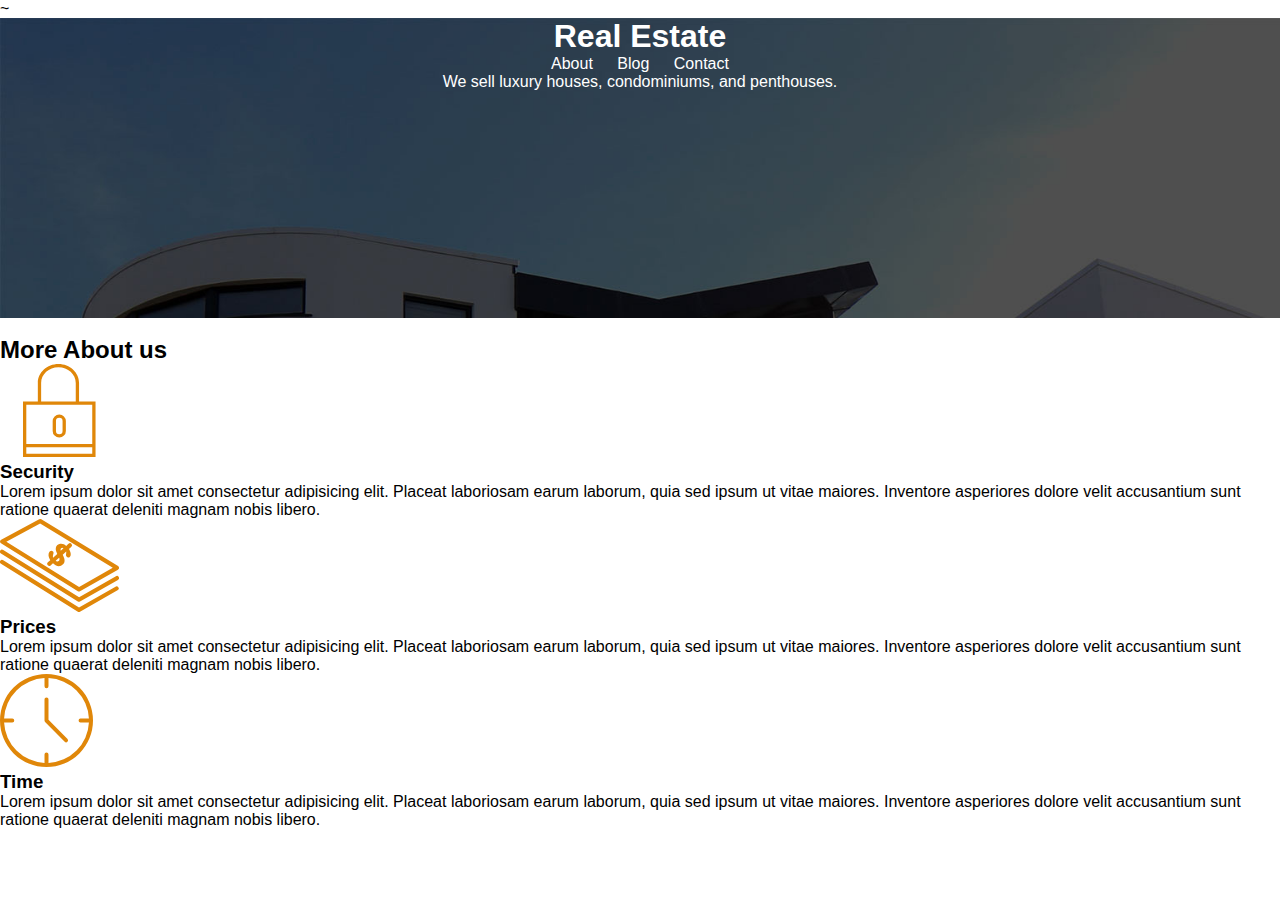
<file: index.html>
<!DOCTYPE html>
<html lang="en">
<head>
    <meta charset="UTF-8">
    <meta name="viewport" content="width=device-width, initial-scale=1.0">
    <link rel="stylesheet" href="./styles/mystyles.css">
    <title>Real Estate</title>
</head>
~<body>
    <header class="site-header">
        <h1>Real Estate</h1>
        <nav class="menu">
            <a href="about.html"> About</a>
            <a href="blog.html">Blog</a>
            <a href="contact.html">Contact</a>
        </nav>
        <p>We sell luxury houses, condominiums, and penthouses.</p>
    </header>
    <br>
    <main>
        <h2>More About us</h2>
        <div>
            <img src="./img/icon1.svg" alt="lock icon">
            <h3>Security</h3>
            <p>Lorem ipsum dolor sit amet consectetur adipisicing elit. Placeat laboriosam earum laborum, quia sed ipsum ut vitae maiores. Inventore asperiores dolore velit accusantium sunt ratione quaerat deleniti magnam nobis libero.</p>
        </div>
        <div>
            <img src="./img/icon2.svg" alt="dollar icon">
            <h3>Prices</h3>
            <p>Lorem ipsum dolor sit amet consectetur adipisicing elit. Placeat laboriosam earum laborum, quia sed ipsum ut vitae maiores. Inventore asperiores dolore velit accusantium sunt ratione quaerat deleniti magnam nobis libero.</p>
        </div>
        <div>
            <img src="./img/icon3.svg" alt="clock icon">
            <h3>Time</h3>
            <p>Lorem ipsum dolor sit amet consectetur adipisicing elit. Placeat laboriosam earum laborum, quia sed ipsum ut vitae maiores. Inventore asperiores dolore velit accusantium sunt ratione quaerat deleniti magnam nobis libero.</p>
        </div>
    </main>
</body>
</html>
</file>
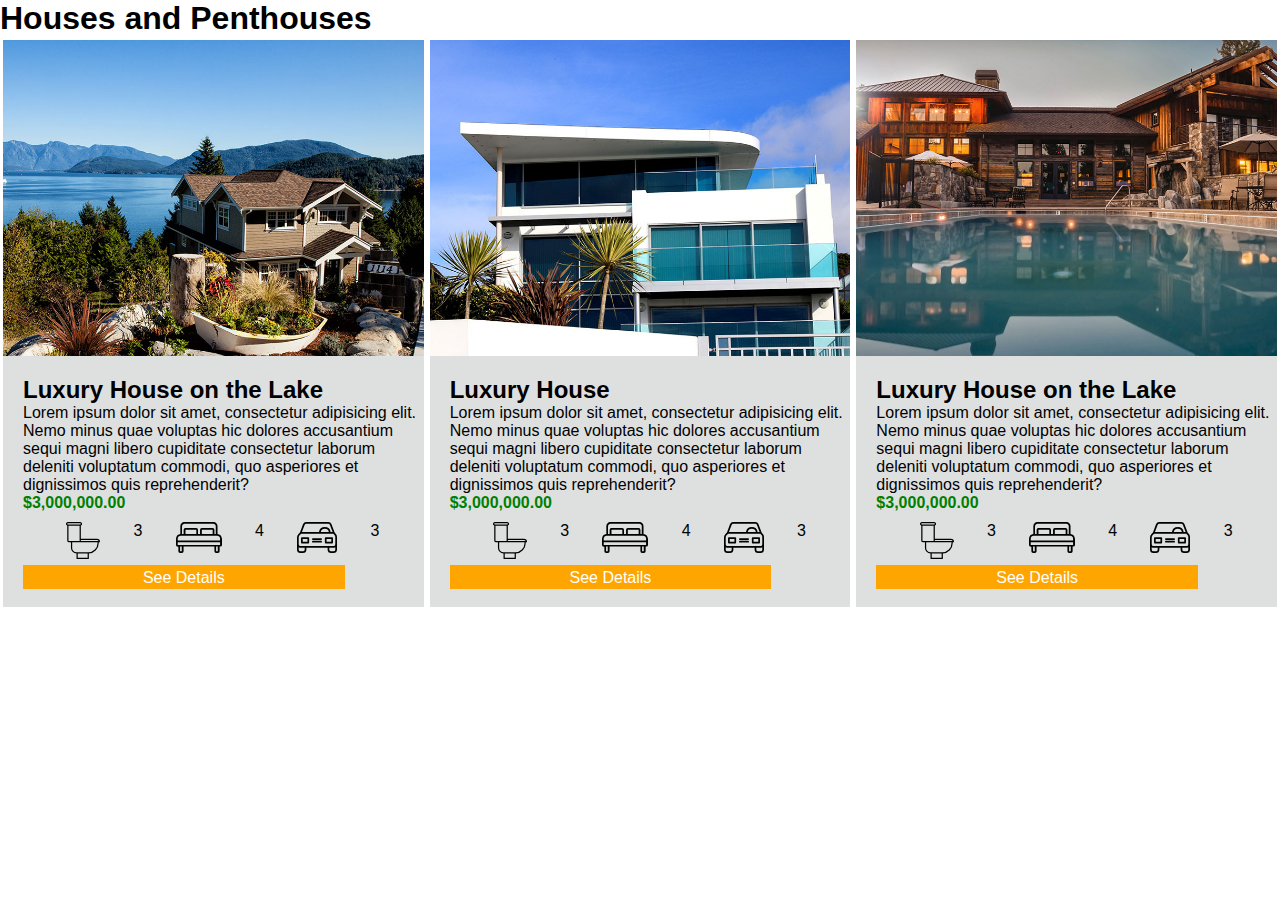
<file: assignment2.html>
<!DOCTYPE html>
<html lang="en">

<head>
    <meta charset="UTF-8">
    <meta name="viewport" content="width=device-width, initial-scale=1.0">
    <title>Assignment 2</title>
    <link rel="stylesheet" href="./styles/mystyles.css">
</head>

<body>
    <main>
        <h1>Houses and Penthouses</h1>
        <div class="flex-container">
            <div class="flex-item">
                <img src="./img/announcement1.jpg" alt="announcement1">
                <div class="flex-item-info">
                    <h2>Luxury House on the Lake</h2>
                    <p>Lorem ipsum dolor sit amet, consectetur adipisicing elit. Nemo minus quae voluptas hic dolores
                        accusantium sequi magni libero cupiditate consectetur laborum deleniti voluptatum commodi, quo
                        asperiores et dignissimos quis reprehenderit?</p>
                    <p class="price">$3,000,000.00</p>
                    <p class="amenities">
                        <svg xmlns="http://www.w3.org/2000/svg" width="34" height="37" viewBox="0 0 34 37">
                            <g id="Objeto_inteligente_vectorial" data-name="Objeto inteligente vectorial"
                                transform="translate(-6.182)">
                                <g id="Group_15" data-name="Group 15">
                                    <g id="Group_14" data-name="Group 14">
                                        <path id="Path_9" data-name="Path 9"
                                            d="M37.091,16.65H21.018V3.587A1.845,1.845,0,0,0,20.4,0H8.036a1.845,1.845,0,0,0-.618,3.587V18.5a1.852,1.852,0,0,0,1.855,1.85h1.855V25.9a5.563,5.563,0,0,0,5.564,5.55v4.933a.617.617,0,0,0,.618.617H28.437a.617.617,0,0,0,.618-.617V31.419a10.5,10.5,0,0,0,9.891-10.452V20.35h.618a.617.617,0,0,0,.618-.617A3.091,3.091,0,0,0,37.091,16.65ZM7.418,1.85a.617.617,0,0,1,.618-.617H20.4a.617.617,0,1,1,0,1.233H8.036A.617.617,0,0,1,7.418,1.85ZM9.273,19.117a.617.617,0,0,1-.618-.617V3.7H19.782V19.117Zm18.546,16.65H17.927V31.45h9.891Zm9.891-14.8a9.272,9.272,0,0,1-9.273,9.25H16.691A4.328,4.328,0,0,1,12.364,25.9V20.35H37.71Zm-16.691-1.85V17.883H37.091a1.858,1.858,0,0,1,1.749,1.233Z" />
                                    </g>
                                </g>
                            </g>
                        </svg>
                        3

                        <svg xmlns="http://www.w3.org/2000/svg" width="46" height="31" viewBox="0 0 46 31">
                            <g id="Objeto_inteligente_vectorial" data-name="Objeto inteligente vectorial"
                                transform="translate(-5.75 -7.431)">
                                <g id="Group_27" data-name="Group 27">
                                    <g id="Group_26" data-name="Group 26">
                                        <path id="Path_15" data-name="Path 15"
                                            d="M47.273,19.449V11.993A4.262,4.262,0,0,0,42.7,7.431H14.655a4.236,4.236,0,0,0-4.575,4.562v7.456c-2.214.245-4.329,1.717-4.329,5.1v5.788A1.761,1.761,0,0,0,7.521,32.1h.59v4.562a1.761,1.761,0,0,0,1.771,1.766h1.673a1.761,1.761,0,0,0,1.771-1.766V32.055H44.174v4.611a1.761,1.761,0,0,0,1.771,1.766h1.673a1.761,1.761,0,0,0,1.771-1.766V32.055h.59a1.761,1.761,0,0,0,1.771-1.766V24.55C51.6,21.165,49.487,19.694,47.273,19.449ZM11.752,11.993h.1a2.513,2.513,0,0,1,2.8-2.8H42.7a2.513,2.513,0,0,1,2.8,2.8V19.4H44.174V15.181A1.761,1.761,0,0,0,42.4,13.415H31.579a1.761,1.761,0,0,0-1.771,1.766V19.4H27.741V15.181a1.761,1.761,0,0,0-1.771-1.766H15.147a1.761,1.761,0,0,0-1.771,1.766V19.4H11.752ZM42.4,15.181V19.4H31.579V15.181Zm-16.334,0V19.4H15.245V15.181ZM11.506,36.665H9.833V32.055h1.673v4.611Zm36.013,0H45.846V32.055h1.673Zm2.312-6.328H7.472v-2.6H49.831Zm0-4.366H7.472V24.55a3.089,3.089,0,0,1,3.395-3.384h35.57a3.07,3.07,0,0,1,3.395,3.384v1.422Z" />
                                    </g>
                                </g>
                            </g>
                        </svg> 4

                        <svg xmlns="http://www.w3.org/2000/svg" width="40" height="31" viewBox="0 0 40 31">
                            <g id="Objeto_inteligente_vectorial" data-name="Objeto inteligente vectorial"
                                transform="translate(-5 -4.539)">
                                <g id="Group_17" data-name="Group 17">
                                    <g id="Group_16" data-name="Group 16">
                                        <path id="Path_10" data-name="Path 10"
                                            d="M43.47,16.057l-.872-.925-3.06-8.264A3.589,3.589,0,0,0,36.2,4.539H14.342A3.577,3.577,0,0,0,11,6.868L7.983,15.029,6.727,16.194A4.924,4.924,0,0,0,5,19.936v12.04a3.576,3.576,0,0,0,3.573,3.562h2.256A3.576,3.576,0,0,0,14.4,31.976V30.229H35.6v1.747a3.576,3.576,0,0,0,3.573,3.562h2.256A3.576,3.576,0,0,0,45,31.976V19.619A4.97,4.97,0,0,0,43.47,16.057ZM12.607,7.45a1.849,1.849,0,0,1,1.735-1.2H36.205a1.861,1.861,0,0,1,1.735,1.2l2.667,7.193H38.615a5.861,5.861,0,0,0-11.6,0H9.94Zm24.265,7.193H28.744a4.15,4.15,0,0,1,8.128,0ZM12.692,31.976a1.86,1.86,0,0,1-1.863,1.85H8.573a1.86,1.86,0,0,1-1.863-1.85V29.733a3.466,3.466,0,0,0,1.863.5h4.12Zm30.6,0a1.86,1.86,0,0,1-1.863,1.85H39.171a1.866,1.866,0,0,1-1.863-1.85V30.229h4.12a3.466,3.466,0,0,0,1.863-.5v2.244Zm-1.863-3.46H8.573a1.846,1.846,0,0,1-1.863-1.833V19.936a3.218,3.218,0,0,1,1.137-2.449l.034-.034,1.162-1.1H41.41l.82.882c.009.017.034.026.043.043a3.23,3.23,0,0,1,1.009,2.338v7.065h.008A1.851,1.851,0,0,1,41.427,28.517Z" />
                                    </g>
                                </g>
                                <g id="Group_19" data-name="Group 19">
                                    <g id="Group_18" data-name="Group 18">
                                        <path id="Path_11" data-name="Path 11"
                                            d="M16.282,19.782H9.872a.858.858,0,0,0-.855.856v4.453a.858.858,0,0,0,.855.856h6.41a.858.858,0,0,0,.855-.856V20.638A.858.858,0,0,0,16.282,19.782Zm-.855,4.453h-4.7v-2.74h4.7Z" />
                                    </g>
                                </g>
                                <g id="Group_21" data-name="Group 21">
                                    <g id="Group_20" data-name="Group 20">
                                        <path id="Path_12" data-name="Path 12"
                                            d="M40.128,19.782h-6.41a.858.858,0,0,0-.855.856v4.453a.858.858,0,0,0,.855.856h6.41a.858.858,0,0,0,.855-.856V20.638A.858.858,0,0,0,40.128,19.782Zm-.855,4.453h-4.7v-2.74h4.7Z" />
                                    </g>
                                </g>
                                <g id="Group_23" data-name="Group 23">
                                    <g id="Group_22" data-name="Group 22">
                                        <path id="Path_13" data-name="Path 13"
                                            d="M29.128,23.378H20.872a.856.856,0,0,0,0,1.713h8.256a.856.856,0,0,0,0-1.713Z" />
                                    </g>
                                </g>
                                <g id="Group_25" data-name="Group 25">
                                    <g id="Group_24" data-name="Group 24">
                                        <path id="Path_14" data-name="Path 14"
                                            d="M29.128,20.724H20.872a.856.856,0,0,0,0,1.713h8.256a.856.856,0,0,0,0-1.713Z" />
                                    </g>
                                </g>
                            </g>

                        </svg> 3
                    </p>
                    <a class="btn" href="">See Details</a>
                </div>
            </div>


            <div class="flex-item">
                <img src="./img/announcement2.jpg" alt="announcement2">
                <div class="flex-item-info">
                    <h2>Luxury House</h2>
                    <p>Lorem ipsum dolor sit amet, consectetur adipisicing elit. Nemo minus quae voluptas hic dolores
                        accusantium sequi magni libero cupiditate consectetur laborum deleniti voluptatum commodi, quo
                        asperiores et dignissimos quis reprehenderit?</p>
                    <p class="price">$3,000,000.00</p>
                    <p class="amenities">
                        <svg xmlns="http://www.w3.org/2000/svg" width="34" height="37" viewBox="0 0 34 37">
                            <g id="Objeto_inteligente_vectorial" data-name="Objeto inteligente vectorial"
                                transform="translate(-6.182)">
                                <g id="Group_15" data-name="Group 15">
                                    <g id="Group_14" data-name="Group 14">
                                        <path id="Path_9" data-name="Path 9"
                                            d="M37.091,16.65H21.018V3.587A1.845,1.845,0,0,0,20.4,0H8.036a1.845,1.845,0,0,0-.618,3.587V18.5a1.852,1.852,0,0,0,1.855,1.85h1.855V25.9a5.563,5.563,0,0,0,5.564,5.55v4.933a.617.617,0,0,0,.618.617H28.437a.617.617,0,0,0,.618-.617V31.419a10.5,10.5,0,0,0,9.891-10.452V20.35h.618a.617.617,0,0,0,.618-.617A3.091,3.091,0,0,0,37.091,16.65ZM7.418,1.85a.617.617,0,0,1,.618-.617H20.4a.617.617,0,1,1,0,1.233H8.036A.617.617,0,0,1,7.418,1.85ZM9.273,19.117a.617.617,0,0,1-.618-.617V3.7H19.782V19.117Zm18.546,16.65H17.927V31.45h9.891Zm9.891-14.8a9.272,9.272,0,0,1-9.273,9.25H16.691A4.328,4.328,0,0,1,12.364,25.9V20.35H37.71Zm-16.691-1.85V17.883H37.091a1.858,1.858,0,0,1,1.749,1.233Z" />
                                    </g>
                                </g>
                            </g>
                        </svg>
                        3

                        <svg xmlns="http://www.w3.org/2000/svg" width="46" height="31" viewBox="0 0 46 31">
                            <g id="Objeto_inteligente_vectorial" data-name="Objeto inteligente vectorial"
                                transform="translate(-5.75 -7.431)">
                                <g id="Group_27" data-name="Group 27">
                                    <g id="Group_26" data-name="Group 26">
                                        <path id="Path_15" data-name="Path 15"
                                            d="M47.273,19.449V11.993A4.262,4.262,0,0,0,42.7,7.431H14.655a4.236,4.236,0,0,0-4.575,4.562v7.456c-2.214.245-4.329,1.717-4.329,5.1v5.788A1.761,1.761,0,0,0,7.521,32.1h.59v4.562a1.761,1.761,0,0,0,1.771,1.766h1.673a1.761,1.761,0,0,0,1.771-1.766V32.055H44.174v4.611a1.761,1.761,0,0,0,1.771,1.766h1.673a1.761,1.761,0,0,0,1.771-1.766V32.055h.59a1.761,1.761,0,0,0,1.771-1.766V24.55C51.6,21.165,49.487,19.694,47.273,19.449ZM11.752,11.993h.1a2.513,2.513,0,0,1,2.8-2.8H42.7a2.513,2.513,0,0,1,2.8,2.8V19.4H44.174V15.181A1.761,1.761,0,0,0,42.4,13.415H31.579a1.761,1.761,0,0,0-1.771,1.766V19.4H27.741V15.181a1.761,1.761,0,0,0-1.771-1.766H15.147a1.761,1.761,0,0,0-1.771,1.766V19.4H11.752ZM42.4,15.181V19.4H31.579V15.181Zm-16.334,0V19.4H15.245V15.181ZM11.506,36.665H9.833V32.055h1.673v4.611Zm36.013,0H45.846V32.055h1.673Zm2.312-6.328H7.472v-2.6H49.831Zm0-4.366H7.472V24.55a3.089,3.089,0,0,1,3.395-3.384h35.57a3.07,3.07,0,0,1,3.395,3.384v1.422Z" />
                                    </g>
                                </g>
                            </g>
                        </svg> 4

                        <svg xmlns="http://www.w3.org/2000/svg" width="40" height="31" viewBox="0 0 40 31">
                            <g id="Objeto_inteligente_vectorial" data-name="Objeto inteligente vectorial"
                                transform="translate(-5 -4.539)">
                                <g id="Group_17" data-name="Group 17">
                                    <g id="Group_16" data-name="Group 16">
                                        <path id="Path_10" data-name="Path 10"
                                            d="M43.47,16.057l-.872-.925-3.06-8.264A3.589,3.589,0,0,0,36.2,4.539H14.342A3.577,3.577,0,0,0,11,6.868L7.983,15.029,6.727,16.194A4.924,4.924,0,0,0,5,19.936v12.04a3.576,3.576,0,0,0,3.573,3.562h2.256A3.576,3.576,0,0,0,14.4,31.976V30.229H35.6v1.747a3.576,3.576,0,0,0,3.573,3.562h2.256A3.576,3.576,0,0,0,45,31.976V19.619A4.97,4.97,0,0,0,43.47,16.057ZM12.607,7.45a1.849,1.849,0,0,1,1.735-1.2H36.205a1.861,1.861,0,0,1,1.735,1.2l2.667,7.193H38.615a5.861,5.861,0,0,0-11.6,0H9.94Zm24.265,7.193H28.744a4.15,4.15,0,0,1,8.128,0ZM12.692,31.976a1.86,1.86,0,0,1-1.863,1.85H8.573a1.86,1.86,0,0,1-1.863-1.85V29.733a3.466,3.466,0,0,0,1.863.5h4.12Zm30.6,0a1.86,1.86,0,0,1-1.863,1.85H39.171a1.866,1.866,0,0,1-1.863-1.85V30.229h4.12a3.466,3.466,0,0,0,1.863-.5v2.244Zm-1.863-3.46H8.573a1.846,1.846,0,0,1-1.863-1.833V19.936a3.218,3.218,0,0,1,1.137-2.449l.034-.034,1.162-1.1H41.41l.82.882c.009.017.034.026.043.043a3.23,3.23,0,0,1,1.009,2.338v7.065h.008A1.851,1.851,0,0,1,41.427,28.517Z" />
                                    </g>
                                </g>
                                <g id="Group_19" data-name="Group 19">
                                    <g id="Group_18" data-name="Group 18">
                                        <path id="Path_11" data-name="Path 11"
                                            d="M16.282,19.782H9.872a.858.858,0,0,0-.855.856v4.453a.858.858,0,0,0,.855.856h6.41a.858.858,0,0,0,.855-.856V20.638A.858.858,0,0,0,16.282,19.782Zm-.855,4.453h-4.7v-2.74h4.7Z" />
                                    </g>
                                </g>
                                <g id="Group_21" data-name="Group 21">
                                    <g id="Group_20" data-name="Group 20">
                                        <path id="Path_12" data-name="Path 12"
                                            d="M40.128,19.782h-6.41a.858.858,0,0,0-.855.856v4.453a.858.858,0,0,0,.855.856h6.41a.858.858,0,0,0,.855-.856V20.638A.858.858,0,0,0,40.128,19.782Zm-.855,4.453h-4.7v-2.74h4.7Z" />
                                    </g>
                                </g>
                                <g id="Group_23" data-name="Group 23">
                                    <g id="Group_22" data-name="Group 22">
                                        <path id="Path_13" data-name="Path 13"
                                            d="M29.128,23.378H20.872a.856.856,0,0,0,0,1.713h8.256a.856.856,0,0,0,0-1.713Z" />
                                    </g>
                                </g>
                                <g id="Group_25" data-name="Group 25">
                                    <g id="Group_24" data-name="Group 24">
                                        <path id="Path_14" data-name="Path 14"
                                            d="M29.128,20.724H20.872a.856.856,0,0,0,0,1.713h8.256a.856.856,0,0,0,0-1.713Z" />
                                    </g>
                                </g>
                            </g>

                        </svg> 3
                    </p>
                    <a class="btn" href="">See Details</a>
                </div>
            </div>


            <div class="flex-item">
                <img src="./img/announcement3.jpg" alt="announcement3">
                <div class="flex-item-info">
                    <h2>Luxury House on the Lake</h2>
                    <p>Lorem ipsum dolor sit amet, consectetur adipisicing elit. Nemo minus quae voluptas hic dolores
                        accusantium sequi magni libero cupiditate consectetur laborum deleniti voluptatum commodi, quo
                        asperiores et dignissimos quis reprehenderit?</p>
                    <p class="price">$3,000,000.00</p>
                    <p class="amenities">
                        <svg xmlns="http://www.w3.org/2000/svg" width="34" height="37" viewBox="0 0 34 37">
                            <g id="Objeto_inteligente_vectorial" data-name="Objeto inteligente vectorial"
                                transform="translate(-6.182)">
                                <g id="Group_15" data-name="Group 15">
                                    <g id="Group_14" data-name="Group 14">
                                        <path id="Path_9" data-name="Path 9"
                                            d="M37.091,16.65H21.018V3.587A1.845,1.845,0,0,0,20.4,0H8.036a1.845,1.845,0,0,0-.618,3.587V18.5a1.852,1.852,0,0,0,1.855,1.85h1.855V25.9a5.563,5.563,0,0,0,5.564,5.55v4.933a.617.617,0,0,0,.618.617H28.437a.617.617,0,0,0,.618-.617V31.419a10.5,10.5,0,0,0,9.891-10.452V20.35h.618a.617.617,0,0,0,.618-.617A3.091,3.091,0,0,0,37.091,16.65ZM7.418,1.85a.617.617,0,0,1,.618-.617H20.4a.617.617,0,1,1,0,1.233H8.036A.617.617,0,0,1,7.418,1.85ZM9.273,19.117a.617.617,0,0,1-.618-.617V3.7H19.782V19.117Zm18.546,16.65H17.927V31.45h9.891Zm9.891-14.8a9.272,9.272,0,0,1-9.273,9.25H16.691A4.328,4.328,0,0,1,12.364,25.9V20.35H37.71Zm-16.691-1.85V17.883H37.091a1.858,1.858,0,0,1,1.749,1.233Z" />
                                    </g>
                                </g>
                            </g>
                        </svg>
                        3

                        <svg xmlns="http://www.w3.org/2000/svg" width="46" height="31" viewBox="0 0 46 31">
                            <g id="Objeto_inteligente_vectorial" data-name="Objeto inteligente vectorial"
                                transform="translate(-5.75 -7.431)">
                                <g id="Group_27" data-name="Group 27">
                                    <g id="Group_26" data-name="Group 26">
                                        <path id="Path_15" data-name="Path 15"
                                            d="M47.273,19.449V11.993A4.262,4.262,0,0,0,42.7,7.431H14.655a4.236,4.236,0,0,0-4.575,4.562v7.456c-2.214.245-4.329,1.717-4.329,5.1v5.788A1.761,1.761,0,0,0,7.521,32.1h.59v4.562a1.761,1.761,0,0,0,1.771,1.766h1.673a1.761,1.761,0,0,0,1.771-1.766V32.055H44.174v4.611a1.761,1.761,0,0,0,1.771,1.766h1.673a1.761,1.761,0,0,0,1.771-1.766V32.055h.59a1.761,1.761,0,0,0,1.771-1.766V24.55C51.6,21.165,49.487,19.694,47.273,19.449ZM11.752,11.993h.1a2.513,2.513,0,0,1,2.8-2.8H42.7a2.513,2.513,0,0,1,2.8,2.8V19.4H44.174V15.181A1.761,1.761,0,0,0,42.4,13.415H31.579a1.761,1.761,0,0,0-1.771,1.766V19.4H27.741V15.181a1.761,1.761,0,0,0-1.771-1.766H15.147a1.761,1.761,0,0,0-1.771,1.766V19.4H11.752ZM42.4,15.181V19.4H31.579V15.181Zm-16.334,0V19.4H15.245V15.181ZM11.506,36.665H9.833V32.055h1.673v4.611Zm36.013,0H45.846V32.055h1.673Zm2.312-6.328H7.472v-2.6H49.831Zm0-4.366H7.472V24.55a3.089,3.089,0,0,1,3.395-3.384h35.57a3.07,3.07,0,0,1,3.395,3.384v1.422Z" />
                                    </g>
                                </g>
                            </g>
                        </svg> 4

                        <svg xmlns="http://www.w3.org/2000/svg" width="40" height="31" viewBox="0 0 40 31">
                            <g id="Objeto_inteligente_vectorial" data-name="Objeto inteligente vectorial"
                                transform="translate(-5 -4.539)">
                                <g id="Group_17" data-name="Group 17">
                                    <g id="Group_16" data-name="Group 16">
                                        <path id="Path_10" data-name="Path 10"
                                            d="M43.47,16.057l-.872-.925-3.06-8.264A3.589,3.589,0,0,0,36.2,4.539H14.342A3.577,3.577,0,0,0,11,6.868L7.983,15.029,6.727,16.194A4.924,4.924,0,0,0,5,19.936v12.04a3.576,3.576,0,0,0,3.573,3.562h2.256A3.576,3.576,0,0,0,14.4,31.976V30.229H35.6v1.747a3.576,3.576,0,0,0,3.573,3.562h2.256A3.576,3.576,0,0,0,45,31.976V19.619A4.97,4.97,0,0,0,43.47,16.057ZM12.607,7.45a1.849,1.849,0,0,1,1.735-1.2H36.205a1.861,1.861,0,0,1,1.735,1.2l2.667,7.193H38.615a5.861,5.861,0,0,0-11.6,0H9.94Zm24.265,7.193H28.744a4.15,4.15,0,0,1,8.128,0ZM12.692,31.976a1.86,1.86,0,0,1-1.863,1.85H8.573a1.86,1.86,0,0,1-1.863-1.85V29.733a3.466,3.466,0,0,0,1.863.5h4.12Zm30.6,0a1.86,1.86,0,0,1-1.863,1.85H39.171a1.866,1.866,0,0,1-1.863-1.85V30.229h4.12a3.466,3.466,0,0,0,1.863-.5v2.244Zm-1.863-3.46H8.573a1.846,1.846,0,0,1-1.863-1.833V19.936a3.218,3.218,0,0,1,1.137-2.449l.034-.034,1.162-1.1H41.41l.82.882c.009.017.034.026.043.043a3.23,3.23,0,0,1,1.009,2.338v7.065h.008A1.851,1.851,0,0,1,41.427,28.517Z" />
                                    </g>
                                </g>
                                <g id="Group_19" data-name="Group 19">
                                    <g id="Group_18" data-name="Group 18">
                                        <path id="Path_11" data-name="Path 11"
                                            d="M16.282,19.782H9.872a.858.858,0,0,0-.855.856v4.453a.858.858,0,0,0,.855.856h6.41a.858.858,0,0,0,.855-.856V20.638A.858.858,0,0,0,16.282,19.782Zm-.855,4.453h-4.7v-2.74h4.7Z" />
                                    </g>
                                </g>
                                <g id="Group_21" data-name="Group 21">
                                    <g id="Group_20" data-name="Group 20">
                                        <path id="Path_12" data-name="Path 12"
                                            d="M40.128,19.782h-6.41a.858.858,0,0,0-.855.856v4.453a.858.858,0,0,0,.855.856h6.41a.858.858,0,0,0,.855-.856V20.638A.858.858,0,0,0,40.128,19.782Zm-.855,4.453h-4.7v-2.74h4.7Z" />
                                    </g>
                                </g>
                                <g id="Group_23" data-name="Group 23">
                                    <g id="Group_22" data-name="Group 22">
                                        <path id="Path_13" data-name="Path 13"
                                            d="M29.128,23.378H20.872a.856.856,0,0,0,0,1.713h8.256a.856.856,0,0,0,0-1.713Z" />
                                    </g>
                                </g>
                                <g id="Group_25" data-name="Group 25">
                                    <g id="Group_24" data-name="Group 24">
                                        <path id="Path_14" data-name="Path 14"
                                            d="M29.128,20.724H20.872a.856.856,0,0,0,0,1.713h8.256a.856.856,0,0,0,0-1.713Z" />
                                    </g>
                                </g>
                            </g>

                        </svg> 3
                    </p>
                    <a class="btn" href="">See Details</a>
                </div>
            </div>
        </div>
    </main>

</body>

</html>
</file>
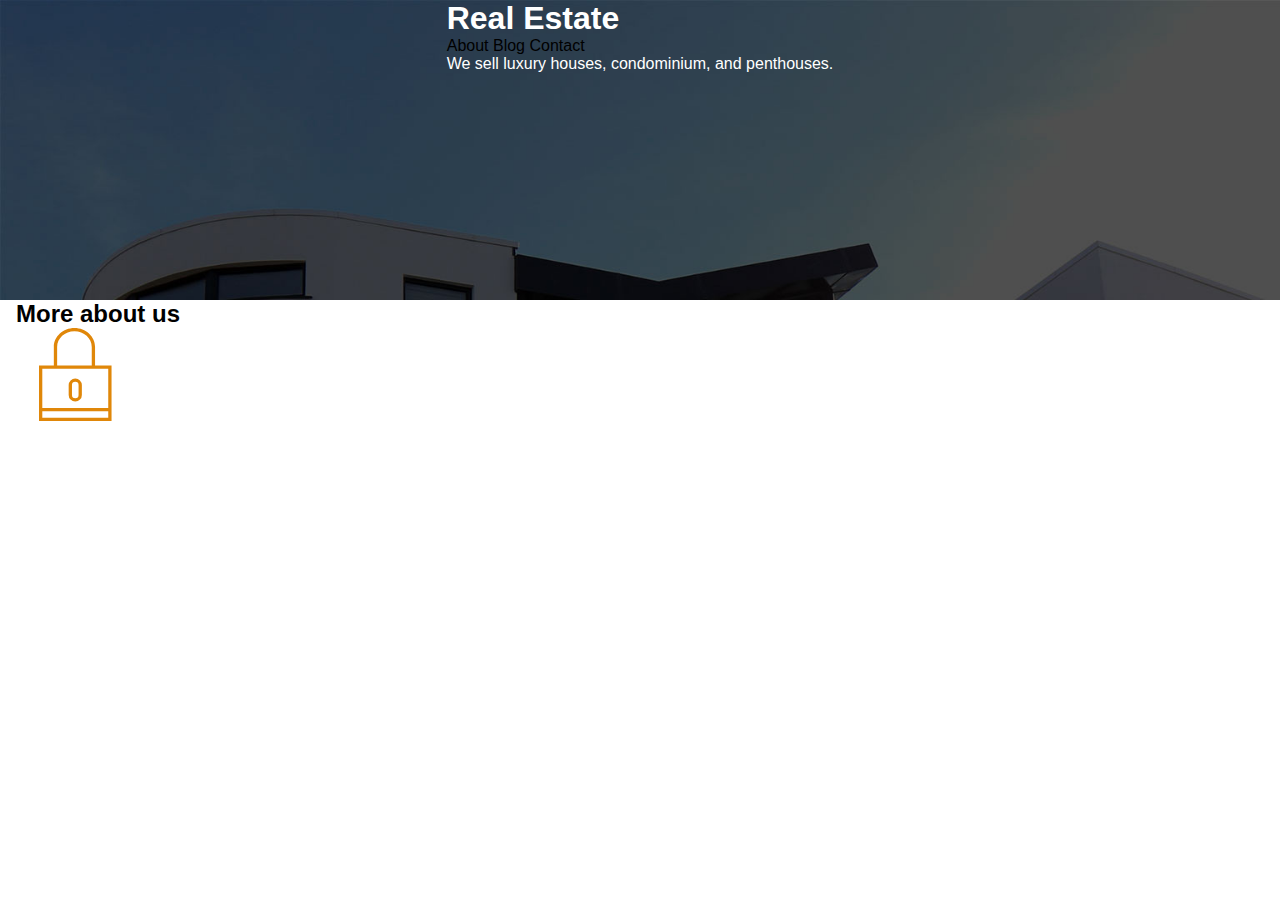
<file: assignment3.html>
<!DOCTYPE html>
<html lang="en">

<head>
    <meta charset="UTF-8">
    <meta name="viewport" content="width=device-width, initial-scale=1.0">
    <title>Document</title>
    <link rel="stylesheet" href="./styles/mystyles.css">
</head>

<body>
    <header class="site-header">
        <div class="container header-text-container">
            <div class="bar">
                <h1>Real Estate</h1>
                <nav id="menu">
                    <a href="">About</a>
                    <a href="">Blog</a>
                    <a href="">Contact</a>
                </nav>
            </div>
            <p>We sell luxury houses, condominium, and penthouses.</p>
        </div>
    </header>

    <main>

        <section class="container">
            <h2>More about us</h2>

            <div class="about-container">

                <div class="about-item-container">
                    <img src="./img/icon1.svg" alt="">
                    
                </div>
            </div>
        </section>
    </main>
</body>

</html>
</file>
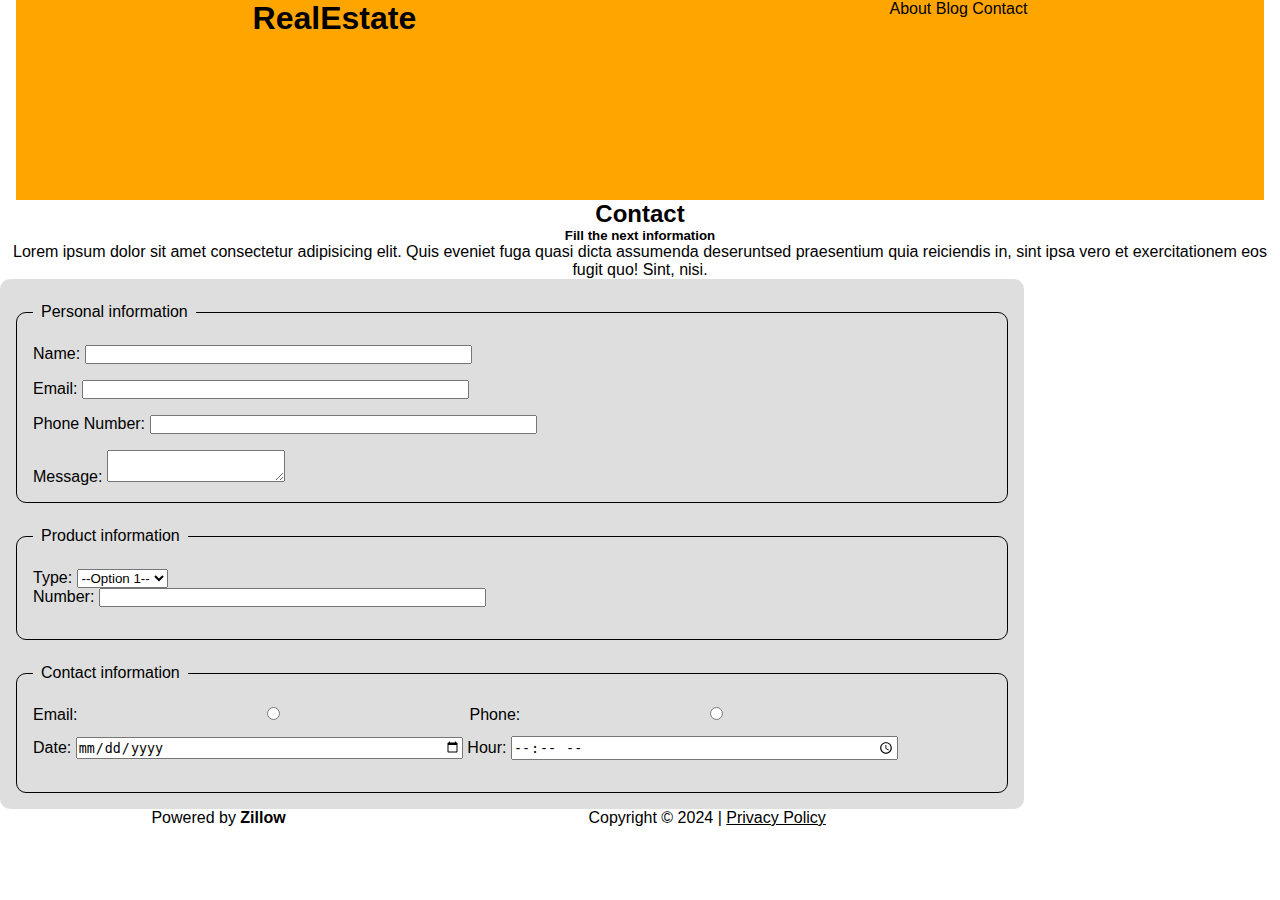
<file: contact.html>
<!DOCTYPE html>
<html lang="en">

<head>
    <meta charset="UTF-8">
    <meta name="viewport" content="width=device-width, initial-scale=1.0">
    <title>Contact</title>
    <link rel="stylesheet" href="./styles/contact.css">
</head>

<body>
    <header class="contact-site-header">
        <h1>RealEstate</h1>
        <nav>
            <a class="" href="">About</a>
            <a href="">Blog</a>
            <a href="">Contact</a>
        </nav>
    </header>

    <main>

        <div class="main-container">
            <h2>Contact</h2>
            <h5>Fill the next information</h5>
            <p>Lorem ipsum dolor sit amet consectetur adipisicing elit. Quis eveniet fuga quasi dicta assumenda
                deseruntsed praesentium quia reiciendis in, sint ipsa vero et exercitationem eos fugit quo! Sint,
                nisi.
            </p>
        </div>


        <div class="form-container">
            <section>
                <form>
                    <fieldset>
                        <legend>Personal information</legend>

                        <div>
                            <label> Name:</label>
                            <input type="text"><br>
                        </div>

                        <div>
                            <label> Email:</label>
                            <input type="email">
                        </div>

                        <div>
                            <label> Phone Number:</label>
                            <input type="email">
                        </div>

                        <div>
                            <label> Message:</label>
                            <textarea></textarea>
                        </div>
                    </fieldset>
                </form>

                <form>
                    <fieldset>
                        <legend>Product information</legend>

                        <div>
                            <label>Type:</label>
                            <select name="Type">
                                <option value="">--Option 1--</option>
                                <option value="">--Option 2--</option>
                                <option value="">--Option 3--</option>
                            </select>
                        </div>

                        <div>
                            <label>Number:</label>
                            <input type="number">
                        </div>
                    </fieldset>
                </form>

                <form>
                    <fieldset>
                        <legend>Contact information</legend>
                        <div>
                            <label for="Email">Email:</label>
                            <input type="radio" name="Email" id="Email">

                            <label for="Phone">Phone:</label>
                            <input type="radio" name="phone" id="phone">
                        </div>

                        <div>
                            <label for="Date">Date:</label>
                            <input type="date" name="" id="">

                            <label for="Time">Hour:</label>
                            <input type="time" name="" id="">
                        </div>
                    </fieldset>
                </form>
            </section>
        </div>
    </main>

    <footer class="footer-container">

        <p>Powered by <span style="font-weight: bold;"><a href="#">Zillow</a></span></p>

        <p>Copyright <span>&#169;</span> 2024 | <a style="text-decoration: underline;" href="#">Privacy Policy</a></p>

        <p></p>

    </footer>





</body>

</html>
</file>
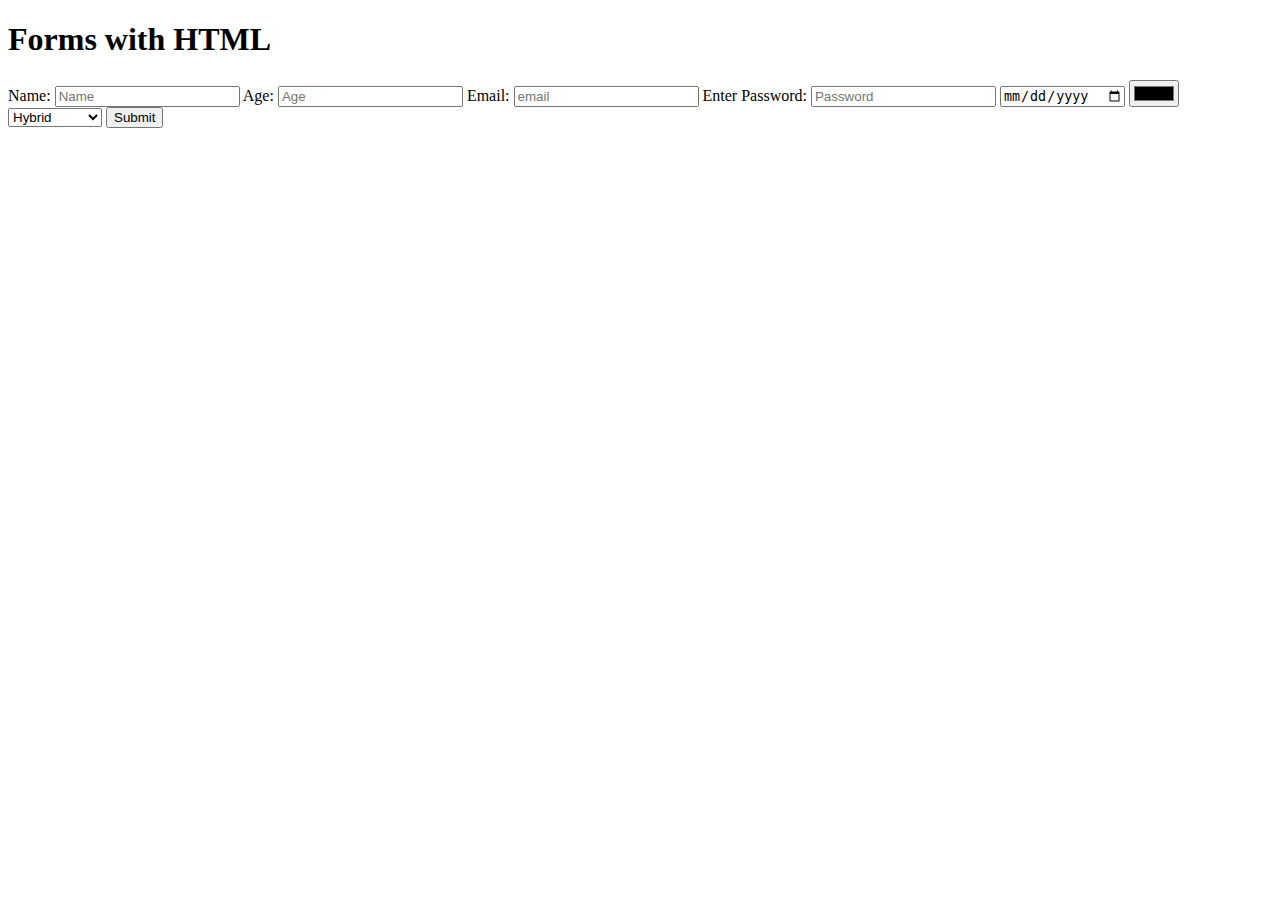
<file: form.html>
<!DOCTYPE html>
<html lang="en">
<head>
    <meta charset="UTF-8">
    <meta name="viewport" content="width=device-width, initial-scale=1.0">
    <title>Form</title>
</head>
<body>
    <h1>Forms with HTML</h1>

    <form>
        <label for="">Name:</label>
        <input type="text" placeholder="Name">

        <label for="">Age:</label>
        <input type="number" placeholder="Age">

        <label for="">Email:</label>
        <input type="email" placeholder="email" required>

        <label for="">Enter Password:</label>
        <input type="password" placeholder="Password">

        <input type="date">

        <input type="color">

        <select>
            <label for=""></label>
            <option value="option1">Hybrid</option>
            <option value="option2">Online</option>
            <option value="option3">On Campus</option>
        </select>
        <button>Submit</button>
    </form>
</body>
</html>
</file>
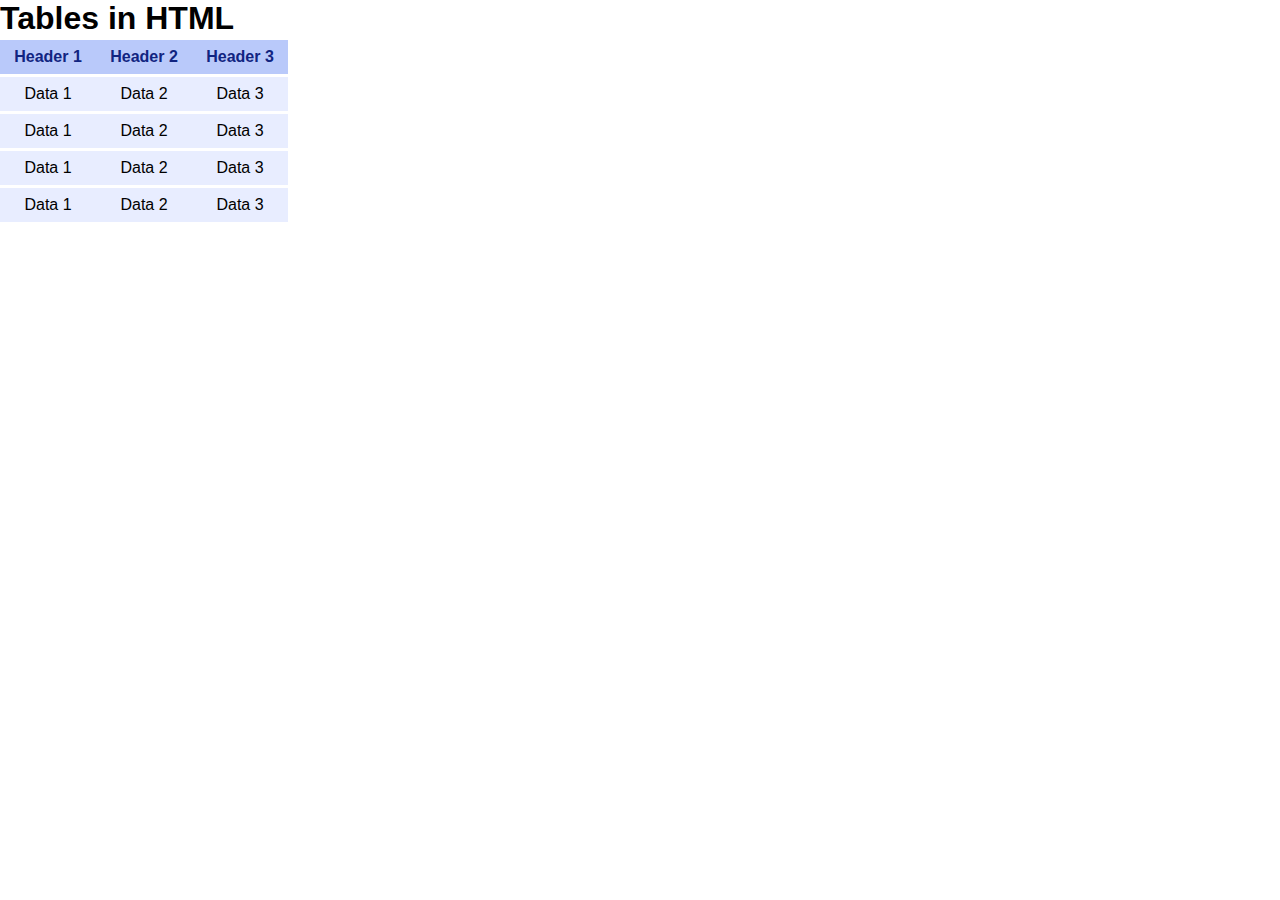
<file: table.html>
<!DOCTYPE html>
<html lang="en">
<head>
    <meta charset="UTF-8">
    <meta name="viewport" content="width=device-width, initial-scale=1.0">
    <title>Table</title>
    <link rel="stylesheet" href="./styles/mystyles.css">
    <style>
        table {
            border-spacing: 0px 3px;
            }
        th, td {
            width: 5rem;
            padding: 0.5rem;
            text-align: center;
        }
        tbody {
            background-color:#E8EDFF;
        }
        thead{
            background-color: #B9C9FA;
            color: #112481;
        }
    
    </style>
</head>
<body>
    <h1>Tables in HTML</h1>

    <table>
        <thead>
            <tr>
                <th>Header 1</th>
                <th>Header 2</th>
                <th>Header 3</th>
            </tr>
        </thead>
        <tbody>
            <tr>
                <td>Data 1</td>
                <td>Data 2</td>
                <td>Data 3</td>
            </tr>
            <tr>
                <td>Data 1</td>
                <td>Data 2</td>
                <td>Data 3</td>
            </tr>
            <tr>
                <td>Data 1</td>
                <td>Data 2</td>
                <td>Data 3</td>
            </tr>
            <tr>
                <td>Data 1</td>
                <td>Data 2</td>
                <td>Data 3</td>
            </tr>
        </tbody>
    </table>
</body>
</html>
</file>
<file: styles/mystyles.css>
/*global*/
* {
    padding: 0;
    margin: 0;
}

body {
    font-family: arial;
}

a {
    color: black;
    text-decoration: none;
}

.img {
    width: 100%;
    height: auto;
}







/*utilities*/
.menu a {
    color: white;
    margin: 0px 10px;
}

.container {
    margin-left: 1rem;
    margin-right: 1rem;
}

.flex-container {
    display: flex;
    flex-direction: row;
    justify-content: space-around;
    width: 100%;
    height: auto;
}

@media(max-width:768px){
    .flex-container{
        flex-direction: column;
    }
}

.flex-item {
    display: flex;
    flex-direction: column;
    background-color: rgb(222, 224, 224);
    justify-content: space-between;
    margin: 3px;


}

.flex-item img {
    width: 100%;
    height: auto;
}

.flex-item-info {
    width: 95%;
    margin: 20px;
    justify-content: center;

}

.amenities {
    display: flex;
    flex-direction: row;
    justify-items: center;
    justify-content: space-evenly;
    padding: 10px;


}

.price {
    color: green;
    font-weight: bold;
}

.btn {
    background-color: orange;
    color: white;
    text-align: center;
    padding: 1% 30%;
}





/*header*/
.site-header {
    display: flex;
    background-image: url(../img/header.jpg);
    background-repeat: no-repeat;
    background-size: 125%;
    flex-direction: column;
    justify-content: top;
    align-items: center;
    height: 300px;
    color: white;
}

/*contact header*/
.contact-site-header {
    display: flex;
    justify-content: space-around;
    background-color: orange;
    height: 200px;
    color: black;
    margin-left: 1rem;
    margin-right: 1rem;
}

.contact-site-header h1 {
    font-weight: 700;
}


.contact-container {
    display: flex;
    flex-direction: column;
    align-items: center;
    text-align: center;
    align-content: space-between;
    height: auto;
    width: 80%;
    margin: auto;
}

.contact-main-container h2 {
    margin-top: 0.5rem;
    margin-bottom: 1rem;
}

.contact-main-container p {
    font-size: smaller;
    margin-top: .5rem;
}

.form-container {
    background-color: #dedede;
    padding-top: 0.5rem;
    padding-bottom: 1.5rem;


}

/*fieldset and legend*/

fieldset {
    border: solid 1px;
    border-radius: 15px;
    margin: 1rem;
    padding: 2rem;
    display: flex;
    flex-direction: column;
}

legend {
    padding: .5rem .5rem;
}

/*contact page footer*/

.footer-container {
    display: flex;
    justify-content: space-around;
}
</file>
<file: styles/contact.css>
/*global*/
* {
    padding: 0;
    margin: 0;
}

body {
    font-family: arial;
}

a {
    color: black;
    text-decoration: none;
}

.img {
    width: 100%;
    height: auto;
}

/*contact header*/
.contact-site-header {
    display: flex;
    justify-content: space-around;
    background-color: orange;
    height: 200px;
    color: black;
    margin-left: 1rem;
    margin-right: 1rem;
}

.contact-site-header h1 {
    font-weight: 700;
}


.main-container {
    display: flex;
    flex-direction: column;
    align-items: center;
    text-align: center;
    align-content: space-between;
}

.form-container {
    display: flex;
    flex-direction: column;
    background-color: #dedede;
    border-radius: 10px;
    width: 80%;
}




/*fieldset and legend*/
fieldset {
    border: solid 1px;
    border-radius: 10px;
    margin: 1rem;
    padding: 1rem;
    display: flex;
    flex-direction: column;
}

fieldset input {
    width: 40%;
    margin-bottom: 1rem;
}

legend {
    padding: .5rem .5rem;
}






/*contact page footer*/
.footer-container {
    display: flex;
    justify-content: space-around;
}




/*contact page footer*/

.footer-container {
    display: flex;
    justify-content: space-around;
}

/*mobile*/
@media(max-width:86==768px){
    background-color: blue;
}
</file>
